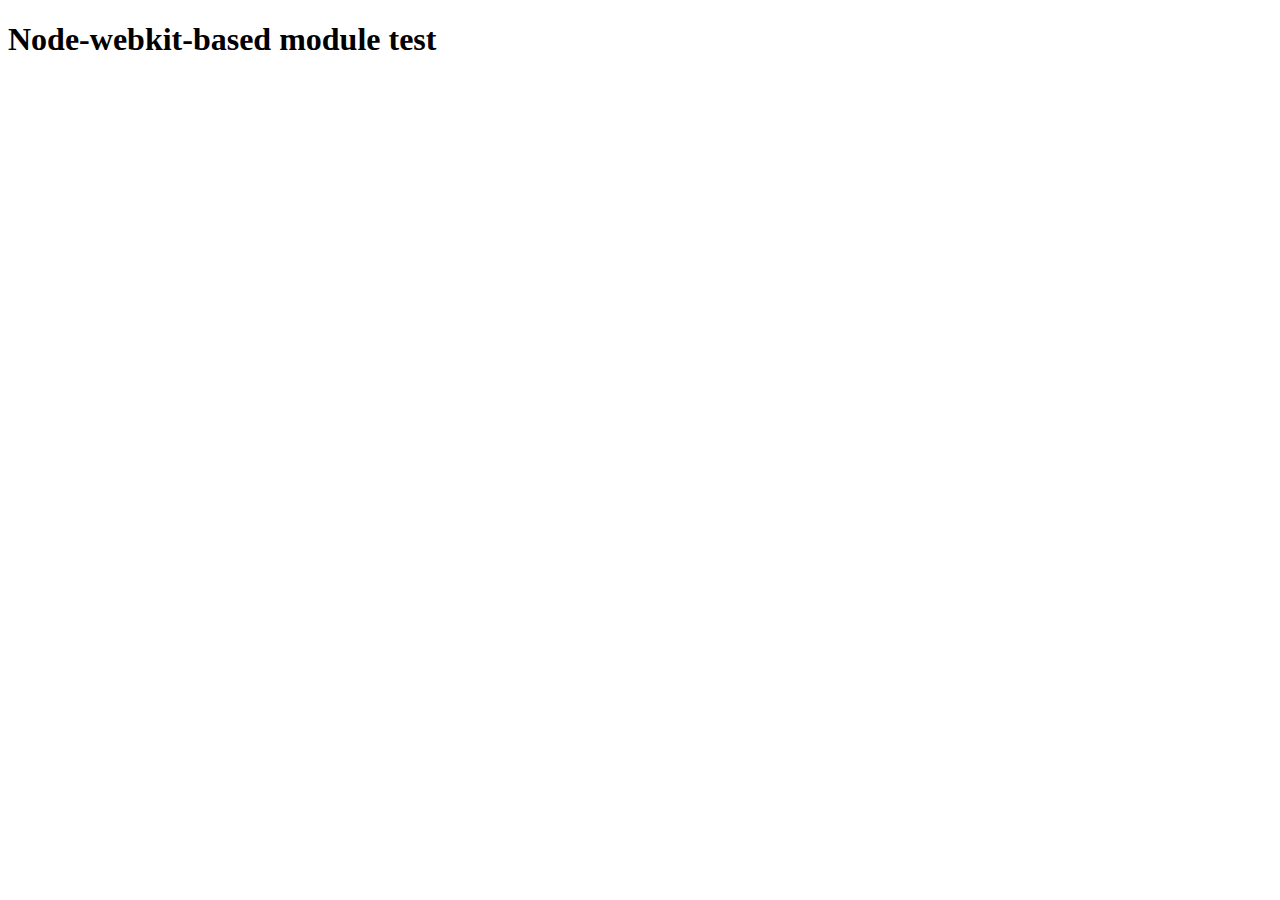
<file: node_modules/@mapbox/node-pre-gyp/lib/util/nw-pre-gyp/index.html>
<!doctype html>
<html>
<head>
<meta charset="utf-8">
<title>Node-webkit-based module test</title>
<script>
function nwModuleTest(){
   var util = require('util');
   var moduleFolder = require('nw.gui').App.argv[0];
   try {
      require(moduleFolder);
   } catch(e) {
      if( process.platform !== 'win32' ){
         util.log('nw-pre-gyp error:');
         util.log(e.stack);
      }
      process.exit(1);
   }
   process.exit(0);
}
</script>
</head>
<body onload="nwModuleTest()">
<h1>Node-webkit-based module test</h1>
</body>
</html>
</file>
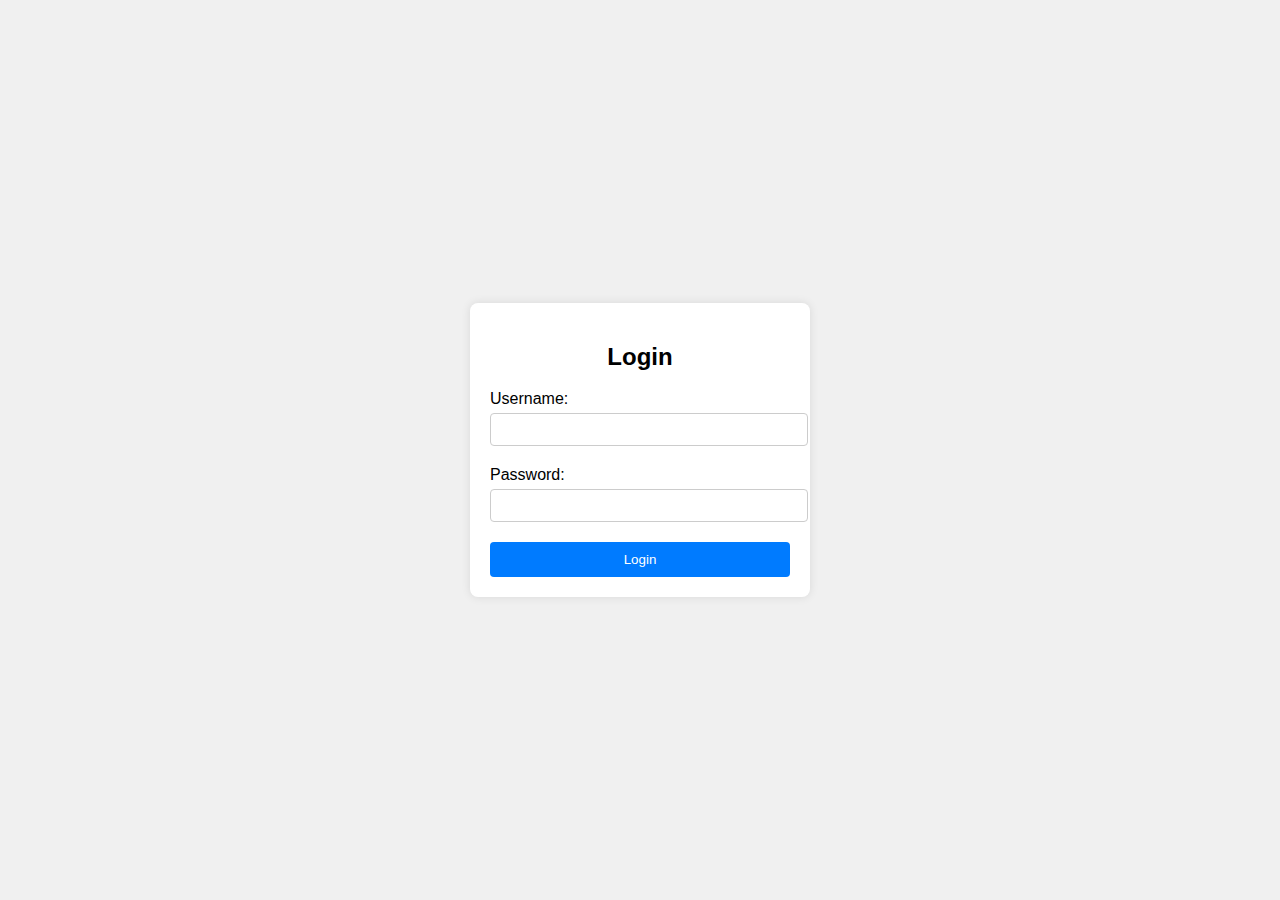
<file: trylogin.html>
<!DOCTYPE html>
<html lang="en">
<head>
<meta charset="UTF-8">
<meta name="viewport" content="width=device-width, initial-scale=1.0">
<title>Login Page</title>
<style>
body {
  font-family: Arial, sans-serif;
  background-color: #f0f0f0;
  margin: 0;
  padding: 0;
  display: flex;
  justify-content: center;
  align-items: center;
  height: 100vh;
}

.container {
  width: 300px;
  padding: 20px;
  background-color: #fff;
  border-radius: 8px;
  box-shadow: 0 0 10px rgba(0, 0, 0, 0.1);
}

.container h2 {
  text-align: center;
}

.input-group {
  margin-bottom: 20px;
}

.input-group label {
  display: block;
  margin-bottom: 5px;
}

.input-group input {
  width: 100%;
  padding: 8px;
  border: 1px solid #ccc;
  border-radius: 4px;
}

.btn {
  width: 100%;
  padding: 10px;
  border: none;
  border-radius: 4px;
  background-color: #007bff;
  color: #fff;
  cursor: pointer;
  transition: background-color 0.3s;
}

.btn:hover {
  background-color: #0056b3;
}
</style>
</head>
<body>
<div class="container">
  <h2>Login</h2>
  <form action="#" method="post">
    <div class="input-group">
      <label for="username">Username:</label>
      <input type="text" id="username" name="username" required>
    </div>
    <div class="input-group">
      <label for="password">Password:</label>
      <input type="password" id="password" name="password" required>
    </div>
    <button type="submit" class="btn">Login</button>
  </form>
</div>
</body>
</html>
</file>
